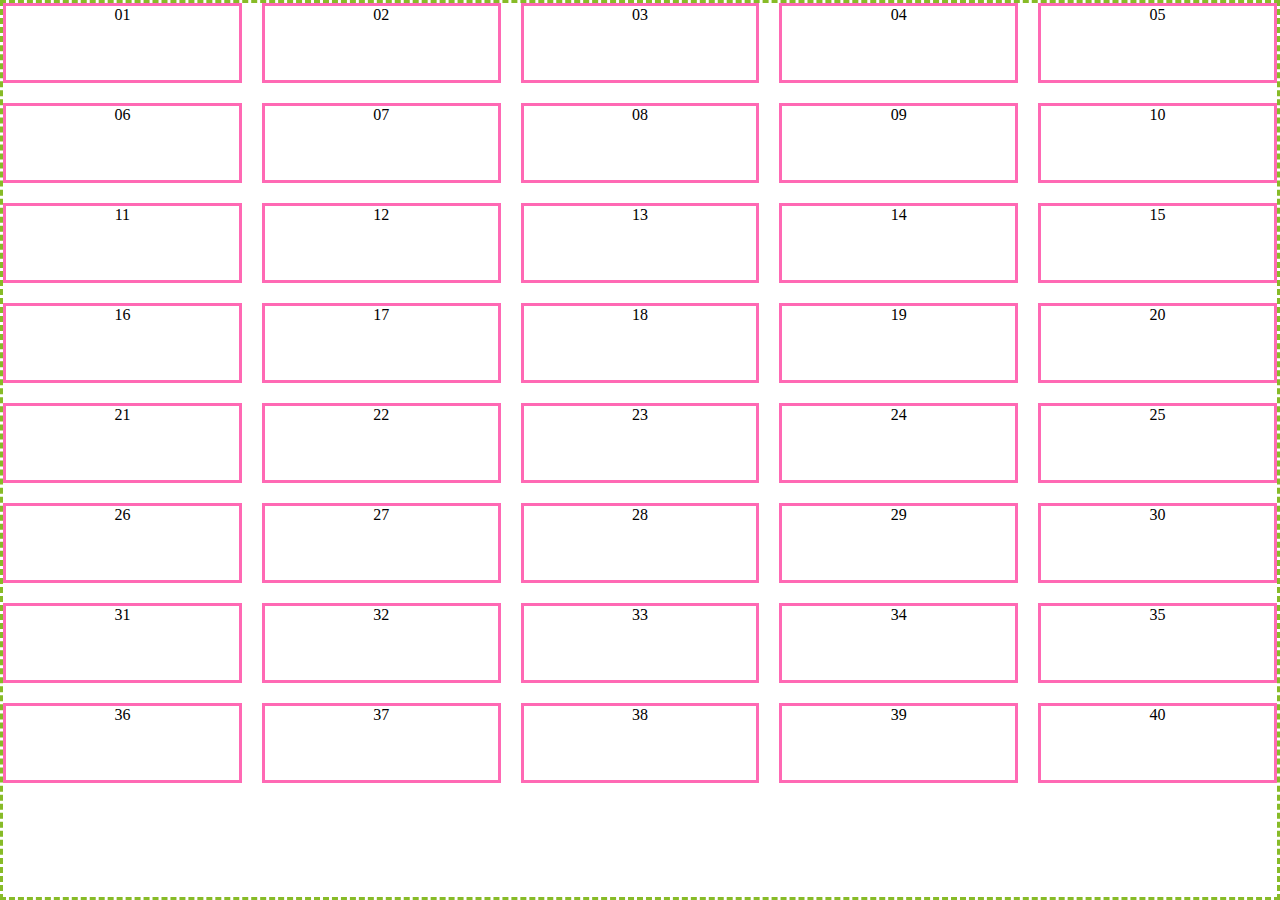
<file: 001_cards-and-grids/index.html>
<!DOCTYPE html>
<html lang="en">
<head>
    <meta charset="UTF-8">
    <meta name="viewport" content="width=device-width, initial-scale=1.0">
    <meta http-equiv="X-UA-Compatible" content="ie=edge">
    <link rel="stylesheet" href="main.css">
    <title>Cards & Grids</title>
</head>
<body>
    <div>01</div>
    <div>02</div>
    <div>03</div>
    <div>04</div>
    <div>05</div>
    <div>06</div>
    <div>07</div>
    <div>08</div>
    <div>09</div>
    <div>10</div>
    <div>11</div>
    <div>12</div>
    <div>13</div>
    <div>14</div>
    <div>15</div>
    <div>16</div>
    <div>17</div>
    <div>18</div>
    <div>19</div>
    <div>20</div>
    <div>21</div>
    <div>22</div>
    <div>23</div>
    <div>24</div>
    <div>25</div>
    <div>26</div>
    <div>27</div>
    <div>28</div>
    <div>29</div>
    <div>30</div>
    <div>31</div>
    <div>32</div>
    <div>33</div>
    <div>34</div>
    <div>35</div>
    <div>36</div>
    <div>37</div>
    <div>38</div>
    <div>39</div>
    <div>40</div>
</body>
</html>
</file>
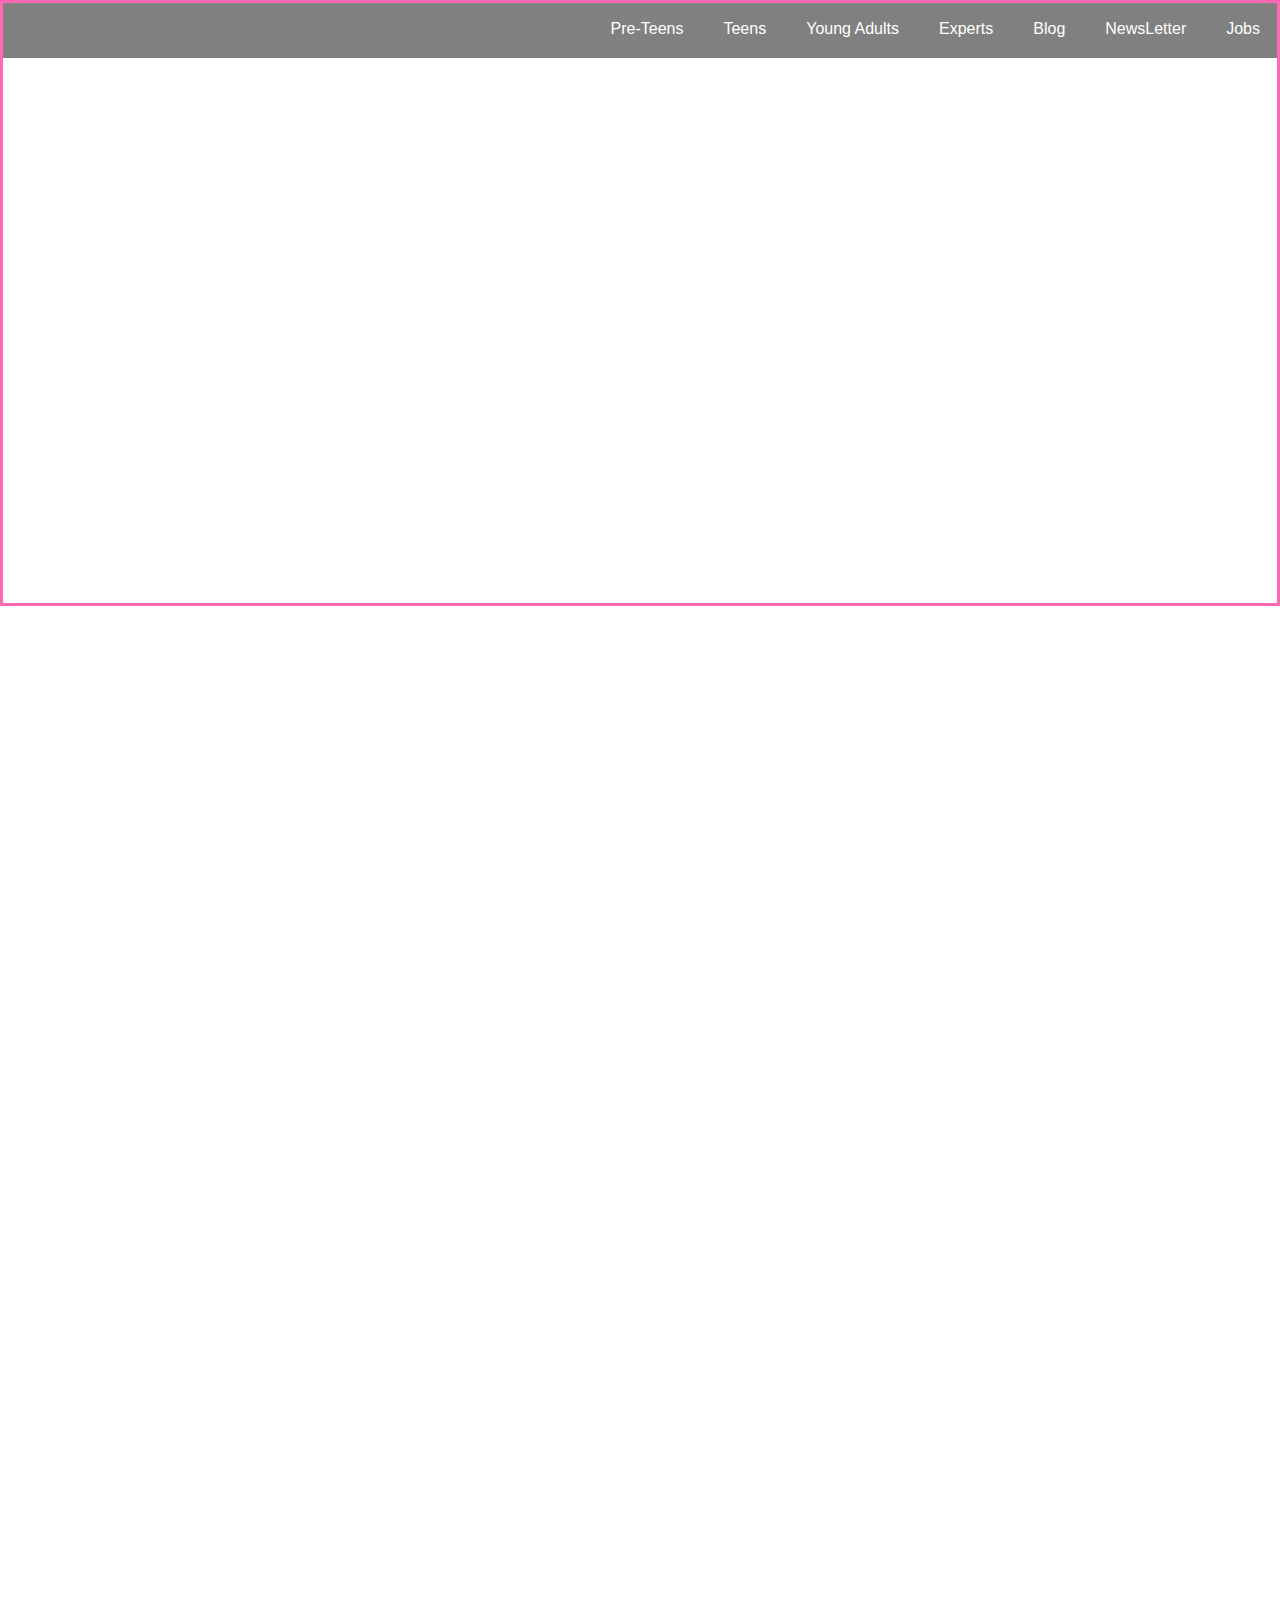
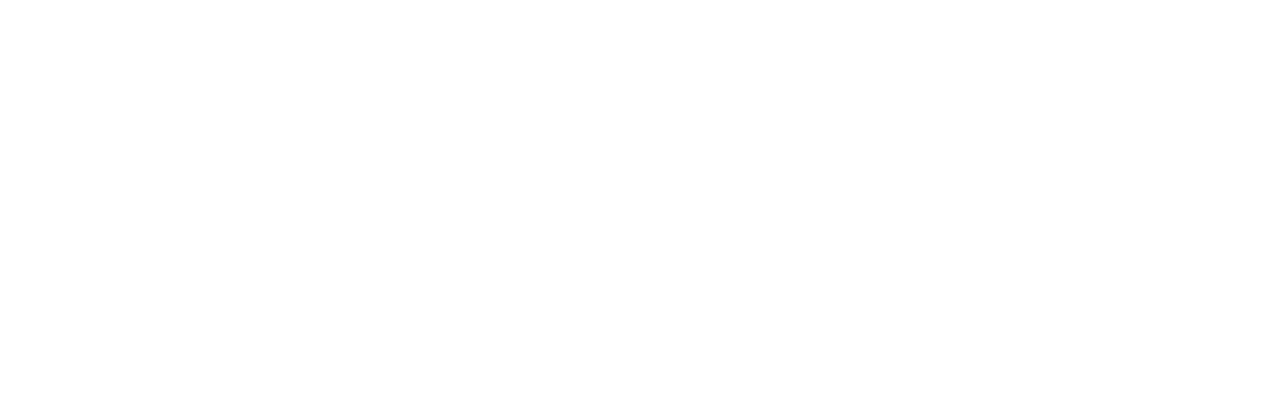
<file: 002_menu-bar/index.html>
<!DOCTYPE html>
<html lang="en">
<head>
    <meta charset="UTF-8">
    <meta name="viewport" content="width=device-width, initial-scale=1.0">
    <meta http-equiv="X-UA-Compatible" content="ie=edge">
    <link rel="stylesheet" href="main.css">
    <title>Menu Navigation</title>
</head>
<body>
    <nav>
        <ul>
            <li>Pre-Teens</li>
            <li>Teens</li>
            <li>Young Adults</li>
            <li>Experts</li>
            <li>Blog</li>
            <li>NewsLetter</li>
            <li>Jobs</li>
        </ul>
    </nav>
    <main>

    </main>
</body>
</html>
</file>
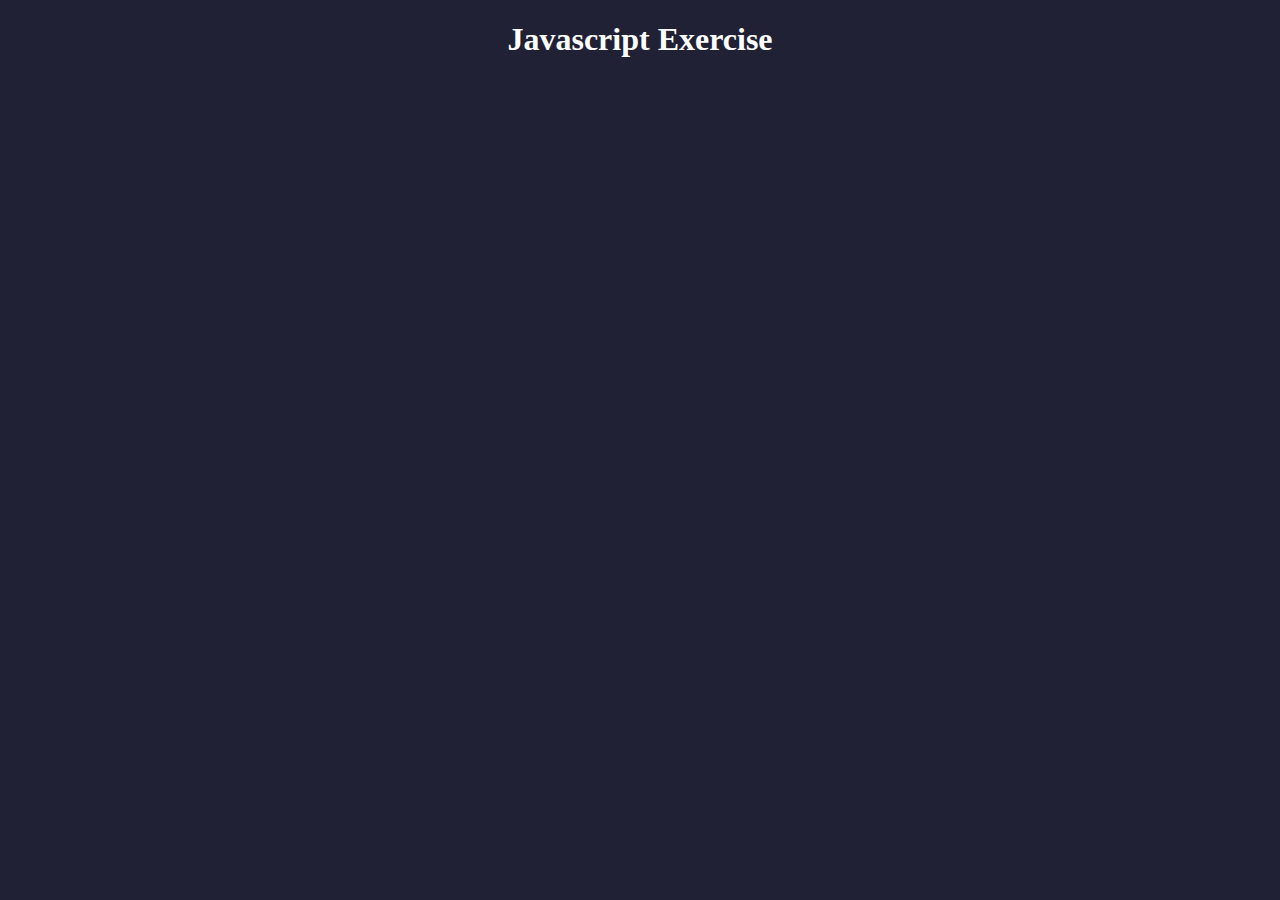
<file: 009_more-practice/index.html>
<!DOCTYPE html>
<html lang="en">

<head>
  <meta charset="UTF-8" />
  <meta name="viewport" content="width=device-width, initial-scale=1.0" />
  <meta http-equiv="X-UA-Compatible" content="ie=edge" />
  <link rel="stylesheet" href="main.css" />
  <title>Javascript Exercise</title>
</head>

<body>
  <h1>Javascript Exercise</h1>
  <script src="./app.js"></script>
</body>

</html>
</file>
<file: 001_cards-and-grids/main.css>
* {
    margin: 0;
    box-sizing: border-box;
}

body {
    display: grid;
    grid-template-columns: repeat(5, 1fr);
    border: 3px dashed rgb(135, 187, 39);
    height: 100vh;
    align-content: flex-start;
    grid-gap: 20px;
    grid-auto-rows: 80px;
}

div {
    border: 3px solid hotpink;
    text-align: center;
    /* height: 100px; */
}

div:hover, div:active {
    background-color: rgba(17, 0, 255, 0.5);
    color: white;
}
</file>
<file: 002_menu-bar/main.css>
* {
    margin: 0;
}

body {
    height: 2000px;
    display: grid;
    grid-template-rows: 40px 200px;
}

nav {
    background-color: grey;
    position: fixed;
    width: 100%;
}

ul {
    display: flex;
    list-style: none;
    justify-content: end;
}

li {
    padding: 20px;
    color: white;
    font-family: 'Lucida Sans', 'Lucida Sans Regular', 'Lucida Grande', 'Lucida Sans Unicode', Geneva, Verdana, sans-serif;
}

li:hover {
    background-color: black;
}

main {
    height: 600px;
    border: 3px solid hotpink;
    position: relative;
    top: 0px;
}
</file>
<file: 009_more-practice/main.css>
html {
  background-color: rgb(33, 33, 54);
  color: white;
  text-align: center;
}
</file>
